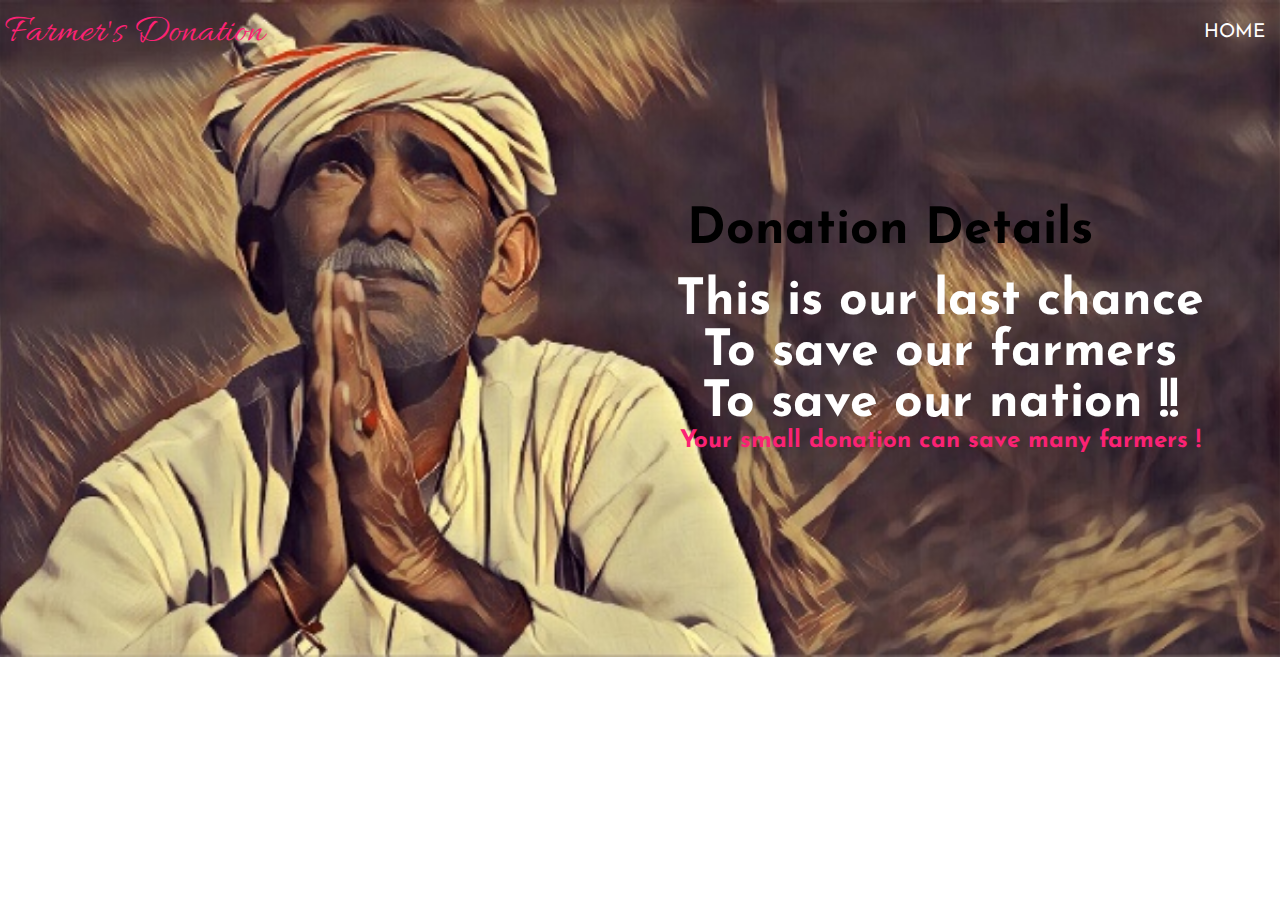
<file: trail1.html>
<!DOCTYPE html>
<html>
<head>
	<title>Donation</title>
	<meta charset="utf-8">
	<meta name="viewport" content="width-device-width,intial-scale=1.0">
	<link rel="stylesheet" type="text/css" href="trail1.css">
	<link rel="stylesheet" type="text/css" href="index.html">
</head>
<body>
<div class="main_container" id="home">
	<div class="navbar">
		<div class="logo">
			<a href="#"> Farmer's Donation </a>
		</div>
		<div class="navbar_items">
			<ul>
				<li><a href="index.html">home</a></li>
			</ul>
		</div>
	</div>
	<div class="banner_image">
		<div class="banner_content">
		 <h3 style="font-size: 50px;margin-bottom:500px;text-align: center;margin-left:500px;color: black; ">Donation Details</h3>
		 <h4 style="font-size: 50px;margin-top:-480px;margin-left: 600px;">
		 	This is our last chance<br/>
		      To save our farmers<br/>
		      To save our nation !!<br/>
		  </h4>
		  <h2 style="color: #fb2274;margin-left: 600px;">Your small donation can save many farmers !</h2>
		 <div class="butn">
		<form><script src="https://checkout.razorpay.com/v1/payment-button.js" data-payment_button_id="pl_FnAMXZWfqIAZfz"> </script></form>
	</div>
        </div>
    </div>
</div>
</body>
</html>
</file>
<file: trail1.css>
@import url('https://fonts.googleapis.com/css?family=Allura|Josefin+Sans');

*{
	margin: 0;
	padding: 0;
	box-sizing: border
    -box;
	outline: none;
	list-style: none;
	text-decoration: none;
	font-family: 'Josefin Sans', sans-serif;
}

.butn{
	margin-top: 0;
	margin-left: 500px;
	line-height: 100px;
}
.main_container{
	position: relative;
}

/* Navigation bar */
.navbar{
	width: 100%;
	height: 65px;
	display: flex;
	justify-content: space-around;
	align-items: center;
	position: absolute;
}

.logo a{
	font-family: 'Allura', cursive;
	font-size: 40px;
	color: #fb2274;
	margin-right: 900px;
}

.navbar .navbar_items ul{
	display: flex;
}


.navbar .navbar_items ul li{
	text-transform: uppercase;
	margin: 0 10px;
}

.navbar .navbar_items ul li a{
	color: #fff;
	margin-left: 20px;
	font-size: 19px;
}

/* Banner Image */
.banner_image{
	background: url("image (1).jpg") no-repeat top center;
	background-size: cover;
	width: 100%;
	height: 657px;
	display: flex;
	justify-content: center;
	align-items: center;
	overflow: hidden;
}

.banner_content{
	text-align: center;
	color: #fff;
}

.banner_content h1{
	text-transform: uppercase;
	line-height: 38px;
	margin-bottom: 15px;
	margin-left:500px;
}

.banner_content h1 span{
	color: #fb2274;
}
@media (max-width: 720px){
	.navbar{
		height: auto;
		flex-direction: column;
	}

	.navbar ul{
		flex-direction: column;
		text-align: center;
	}

	.logo{
		margin-bottom: 25px;
	}

	.navbar ul li{
		margin-bottom: 5px;
	}

	.banner_content{
		margin-top: 35px;
	}
}
</file>
